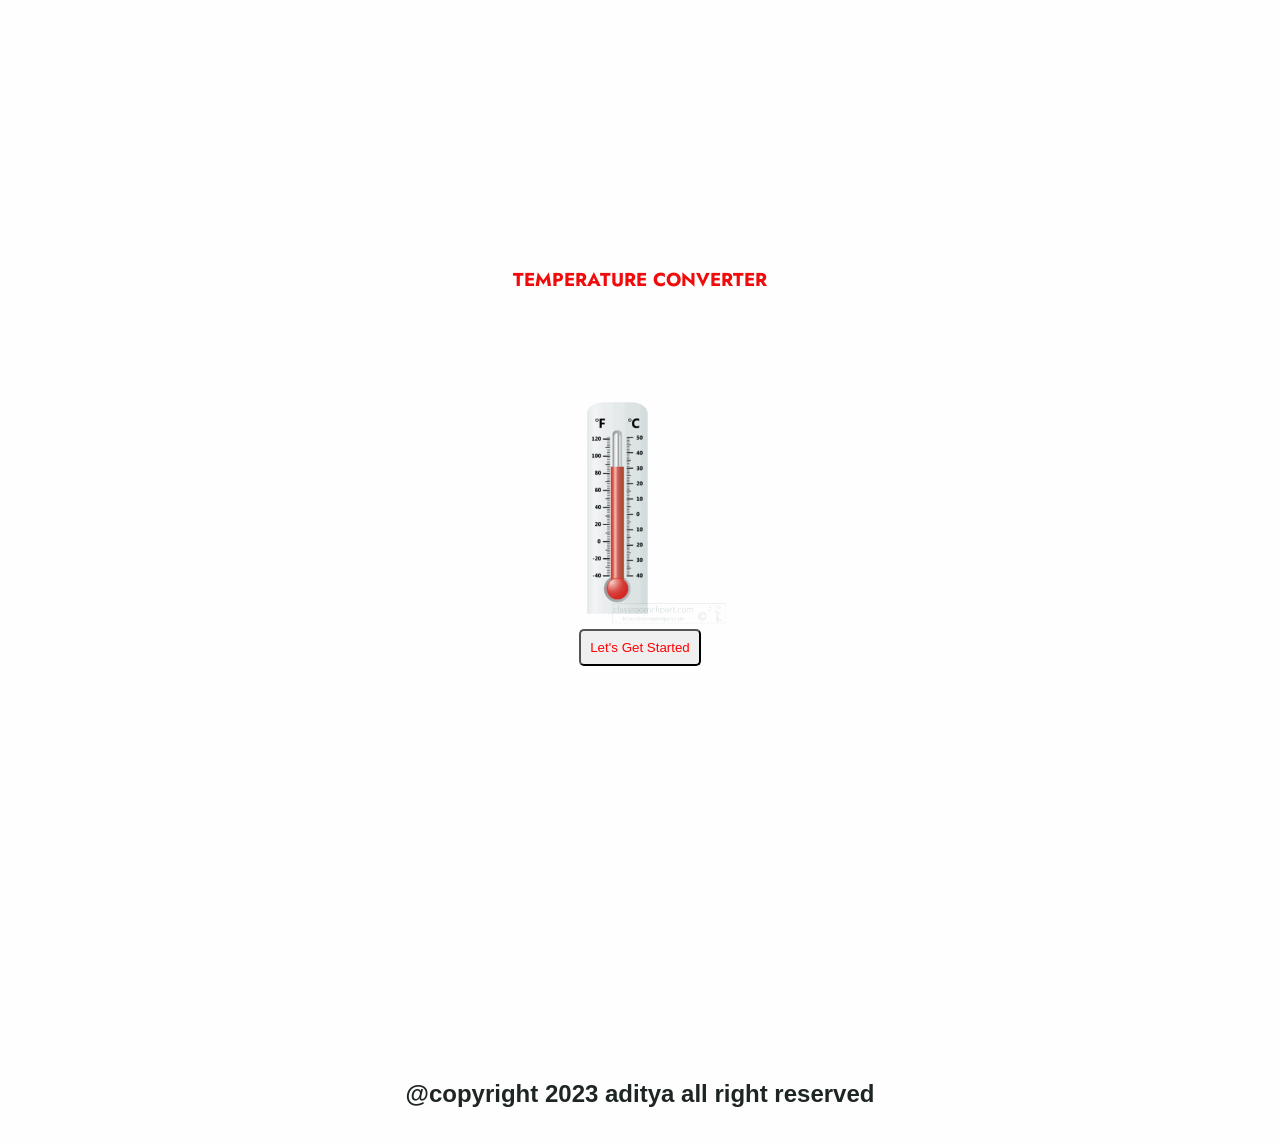
<file: bharat-intern-task2-temp.converter-byadgaur.github.io/index.html>
<!DOCTYPE html>
<html lang="en">

<head>
    <meta charset="UTF-8">
    <meta name="viewport" content="width=device-width, initial-scale=1.0">
    <title>temperature converter 🔥</title>
    <link rel="stylesheet" href="style.css">
    <script src="script.js"></script>
</head>

<body>
    <div class="home">
        <div class="img">
            <div class="text">
        
                <h3>TEMPERATURE CONVERTER</h3>
            </div>
           
            <img src="gif1.gif" alt="">
            <div class="button">
                <button id="btn1" onclick="f2()">Let's Get Started</button>
            </div>
        </div>
       
    </div>
    <div class="content">
    <div class="text">
        
        <h3>TEMPERATURE CONVERTER</h3>
    </div>
    <div class="container">
        <div class="box">

            <div class="left">
                <input type="number" id="inputtemp" placeholder="Enter temperature" >
                <select name="" id="inputunit">
                    <option value="celsius">Celsius(°C)</option>
                    <option value="fahrenheit">Fahrenheit(°F)</option>
                    <option value="kelvin">Kelvin(K)</option>
                </select>
            </div>
            <div class="right">
                <input type="number" id="outputtemp" placeholder="Converted temperature" readonly >
                <select name="" id="outputunit">
                    <option value="celsius">Celsius(°C)</option>
                    <option value="fahrenheit">Fahrenheit(°F)</option>
                    <option value="kelvin">Kelvin(K)</option>
                </select>
            </div>
           


        </div>
        

    </div>
    <div class="result">
        <div class="btn">
            <button id="btn" onclick="f1()" >Convert</button>
        </div>
        
    </div>
</div>
<div class="foot">
    <h2> @copyright 2023 aditya all right reserved</h2>
</div>
    
</body>

</html>
</file>
<file: bharat-intern-task2-temp.converter-byadgaur.github.io/style.css>
@import url('https://fonts.googleapis.com/css2?family=Dosis&family=Gajraj+One&family=Jost:wght@800&family=Mukta:wght@200;600&family=Poppins:ital@1&display=swap');

*{
    margin: 0;
    padding: 0;
    box-sizing: border-box;

}
body{
    background-color: rgb(254 254 254);

}
.text{
    font-family: 'Dosis', sans-serif;
font-family: 'Jost', sans-serif;

}
.container{
    width: auto;
    height: 50vh;
    /* background-color: rgb(40, 41, 42); */
    display: flex;
    justify-content: center;
    align-items: center;
}
.box{
    display: flex;
    justify-content: space-around;
    align-items: center;
    width: 50vw;
    height: auto;
    /* background-color: aliceblue; */
}



.left{
    /* background-color: rgb(69, 123, 171); */
    width: auto;
    height: 30vh;
    display: flex;
    flex-direction: column;
    justify-content: center;
    align-items: stretch;
   

}
.right{
    /* background-color: rgb(152, 42, 42); */
    width: auto;
    height: 30vh;
    display: flex;
    flex-direction: column;
    justify-content: center;
    align-items: stretch;
    
}
input{
    padding: 2vh;
    border-radius: 4px;
    
font-family: 'Mukta', sans-serif;
}
select{
    padding: 1vh;
    border-radius: 4px;
}
.result{
    text-align:center;
}
.result button{
    padding: 2vh;
    border-radius: 5px;
    color: rgb(242, 27, 27);
}
.result button:hover{
  
        box-shadow: 3px 3px 4px rgb(211, 64, 64);
        transform: translateY(-4px);
    
}
.result h2{
    color: aliceblue;
    margin: 2vh;
    font-size: 29px;
}
.text{
    text-align: center;
}
.text h3{
    color: rgb(240, 12, 12);
    margin: 2rem;
}
.text h3:hover{
color: rgb(247, 247, 113);
text-shadow: 3px 4px 2px rgb(94, 22, 22);
}
.content{
    display: none;
}
.home{
    width: 100%;
    height: 100vh;
    display: flex;
    justify-content: center;
    align-items: center;
}
img{
    height: auto;
    width: 20vw;
}
.button{
    text-align: center;
    
}
#btn1{
    padding: 1vh;
    border-radius: 5px;
    color: red;
}
#btn1:hover{
    box-shadow: 3px 3px 4px black;
    transform: translateY(-4px);
}
.foot{
    width: 100%;
    color: rgb(30, 38, 35);
    text-align: center;
    height: 7vh;
    font-family:'Trebuchet MS', 'Lucida Sans Unicode', 'Lucida Grande', 'Lucida Sans', Arial, sans-serif;
    font-weight: 100;
    position: relative;
    bottom: 0%;
    margin-top: 20vh;
}
@media (max-width:680px) {
    
    img{
        position: relative;
        left: 28vw;
    
    }
    .foot h2{
        margin-top: -10vh;
        font-size: 14px;
    }
    .foot{
        margin-top: 38vh;
    }
    .left,.right{
        width:35vw;
    }
}
@media (max-width:380px) {
    img{
        position: relative;
        left: 32vw;
    
    }
    .foot h2{
        margin-top: -10vh;
        font-size: 14px;
    }
    .foot{
        margin-top: 38vh;
    }
     .left,.right{
        width:35vw;
    }
   
}
</file>
